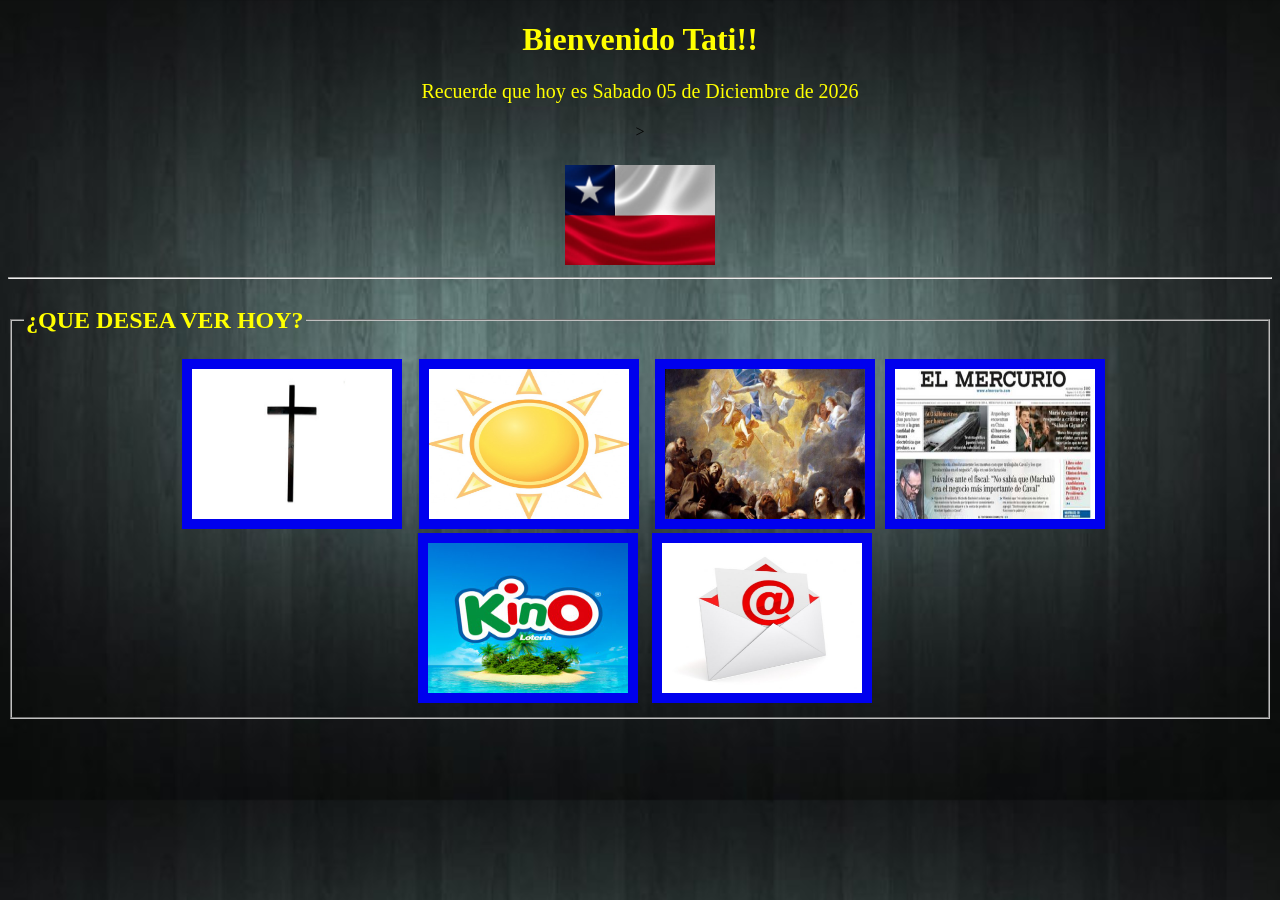
<file: Index.html>
<!DOCTYPE html>
<html><head>
  <meta name="viewport" content="width=device-width. initial-scale=1" />
  <title>La pagina del Tati</title>
    <link rel="stylesheet" media="screen" type="text/css" href="Style.css" />
      <STYLE>
      .fecha { color:yellow; font-size:20px ; text-align:center}
      .faltan{ color:#ff0000; font-size:24px ; text-align:center}
      </STYLE>
</head>

<body>
<header  class="main-header"> <h1>Bienvenido Tati!!</h1>  </header>
<p class="fecha"><script  languaje="JavaScript">
  var mydate=new Date()
  var year=mydate.getYear()
  if (year < 1000)
  year+=1900
  var day=mydate.getDay()
  var month=mydate.getMonth()
  var daym=mydate.getDate()
  if (daym<10)
  daym="0"+daym
  var dayarray=new Array
  ("Domingo","Lunes","Martes","Miercoles","Jueves","Viernes","Sabado")
  var montharray=new Array("Enero","Febrero","Marzo","Abril","Mayo","Junio","Julio","Agosto",
  "Septiembre","Octubre","Noviembre","Diciembre")
  document.write("Recuerde que hoy es "+" "+dayarray[day]+" "+daym+" de "+montharray[month]
  +" de "+year)
  </script></p>

<div style='text-align:center'></divstyle> ><p class="faltan"><script  languaje="JavaScript">
 if (daym < 18 && montharray[month]=="Septiembre") document.write(" FALTAN "+" "+(18-daym)+" DIAS PARAS LAS FIESTAS PATRIAS")
 else if (daym >=18 && montharray[month]=="Septiembre" )document.write("FELICES FIESTAS PATRIAS!!!" )
 </script></p><img src="bandera.jpg"    width="150" height="100"/></div>

<hr/>

   <fieldset>

   <legend><h2 class="subti">¿QUE DESEA VER HOY?</h2></legend>
   <div style='text-align:center'><a href="https://www.emol.com/movil/obituario/" target="blank"> <img class="img" src="Obituariobien.jpg"  border="10" HSPACE="7" width="200" height="150" title="Obituario" /></a>
   <a href="https://www.emol.com/movil/tiempo/?idciudad=1" target="blank" >  <img class="imgagen" src="sol-verano-nubes-rayos-solares-clima-calido_121-98532.jpg"   border="10" HSPACE="6" alt="El tiempo" width="200" height="150" title="El tiempo" /></a>
   <a href="https://www.diainternacionalde.com/santoral" target="blank"> <img class="imgagen"src="santo-03-k0eB--620x349@abc.jpg"  border="10"  HSPACE="6" width="200" height="150" title="Santos" /></a>
   <a href="https://www.emol.com/movil/" target="blank">  <img class="imgagen"src="emolt.jpg"  border="10"   width="200" height="150" title="Noticias" /></a></option></div>
   <div  style='text-align:center' ><a href="https://www.prensadigital.cl/resultados-kino" target="blank">  <img class="imgagen"src="s1TZoyV__400x400.jpg"  border="10"  HSPACE="10" width="200" height="150" title="Kino" /></a>
   <a href="https://outlook.live.com/owa/" target="blank">  <img class="imgagen"src="correo.jpg"  border="10"   width="200" height="150" title="Correo" /></a></option>

  </fieldset>
</file>
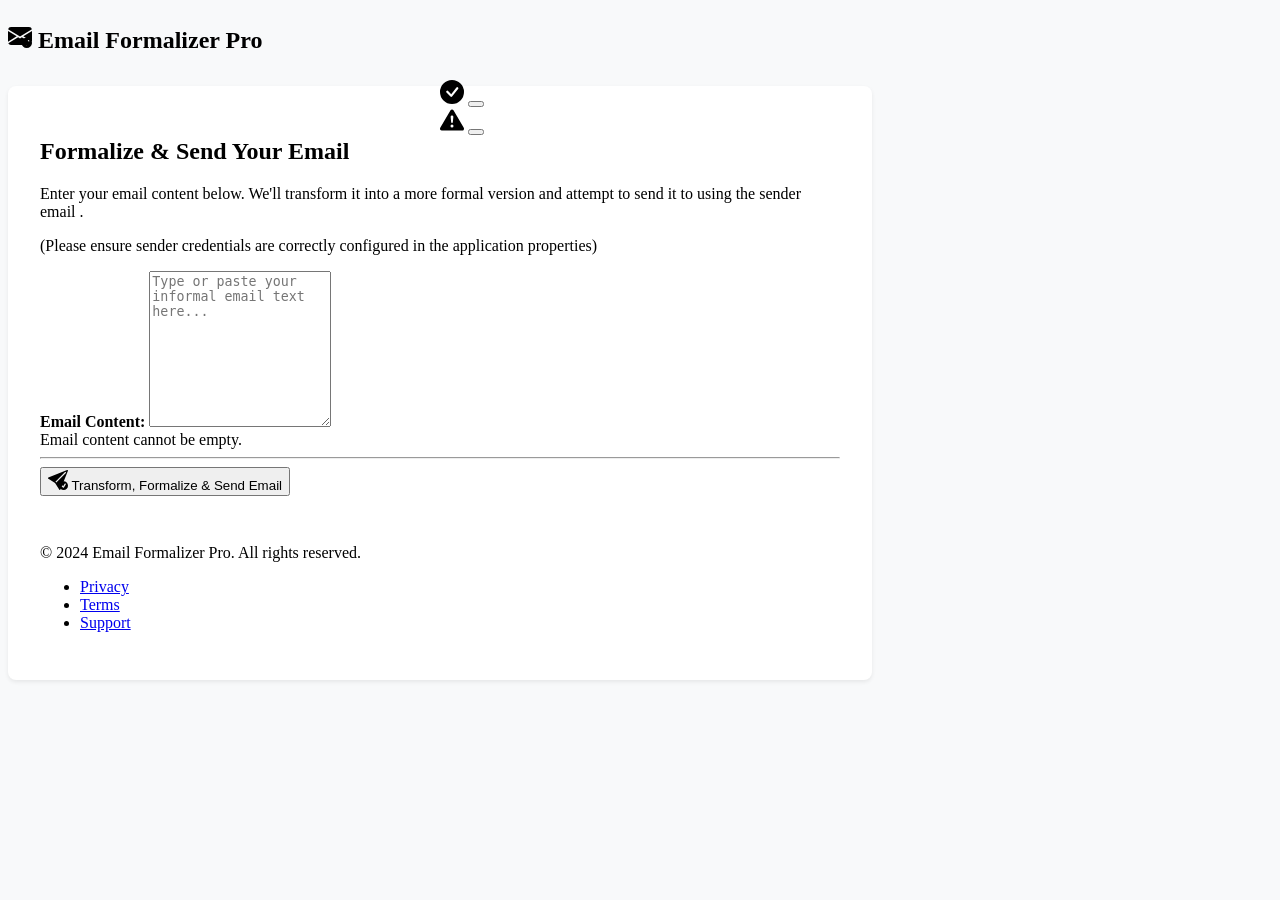
<file: src/main/resources/templates/email_form.html>
<!DOCTYPE html>
<html xmlns:th="http://www.thymeleaf.org">
<head>
    <meta charset="UTF-8">
    <meta name="viewport" content="width=device-width, initial-scale=1">
    <title>Email Formalizer & Sender</title>

    <!-- Bootstrap CSS -->
    <link th:href="@{/webjars/bootstrap/5.3.2/css/bootstrap.min.css}" rel="stylesheet">

    <style>
        body {
            padding-top: 1rem; /* Add some padding at the top */
            background-color: #f8f9fa; /* Light gray background */
        }
        .container.main-content { /* Specific class for main form container */
            max-width: 800px; /* Slightly wider container */
            background-color: #ffffff; /* White background for the form container */
            padding: 2rem;
            border-radius: 0.5rem;
            box-shadow: 0 0.125rem 0.25rem rgba(0, 0, 0, 0.075); /* Subtle shadow */
            margin-top: 2rem; /* Margin from navbar */
        }
        .alert-container {
            position: fixed; /* Fixed position for alerts */
            top: 5rem; /* Distance from top, below a potential navbar */
            left: 50%; /* Center horizontally */
            transform: translateX(-50%); /* Adjust centering */
            z-index: 1055; /* Ensure alerts are on top */
            width: auto; /* Auto width based on content */
            min-width: 400px; /* Minimum width for alerts */
            max-width: 90%;
        }
        .navbar-brand-custom {
            font-weight: bold;
            font-size: 1.5rem;
        }
        .textarea-custom {
            min-height: 150px; /* Ensure textarea is reasonably tall */
        }
        footer {
            margin-top: 3rem;
        }
    </style>
</head>
<body>
    <nav class="navbar navbar-expand-lg navbar-dark bg-primary shadow-sm">
        <div class="container-fluid">
            <a class="navbar-brand navbar-brand-custom" th:href="@{/}">
                <svg xmlns="http://www.w3.org/2000/svg" width="24" height="24" fill="currentColor" class="bi bi-envelope-check-fill me-2" viewBox="0 0 16 16">
                  <path d="M.05 3.555A2 2 0 0 1 2 2h12a2 2 0 0 1 1.95 1.555L8 8.414zM0 4.697v7.104l5.803-3.558zM6.761 8.83l-6.57 4.027A2 2 0 0 0 2 14h12a2 2 0 0 0 1.808-1.144l-6.57-4.027L8 9.586zm3.436-.586L16 11.801V4.697z"/>
                  <path d="M16 12.5a3.5 3.5 0 1 1-7 0 3.5 3.5 0 0 1 7 0m-1.993-1.679a.5.5 0 0 0-.686.172l-1.17 1.95-.547-.547a.5.5 0 0 0-.708.708l.774.773a.75.75 0 0 0 1.174-.144l1.335-2.226a.5.5 0 0 0-.172-.686"/>
                </svg>
                Email Formalizer Pro
            </a>
        </div>
    </nav>

    <div class="alert-container">
        <!-- Success Message -->
        <div th:if="${successMessage}" class="alert alert-success alert-dismissible fade show shadow-lg" role="alert">
            <svg xmlns="http://www.w3.org/2000/svg" style="display: none;">
              <symbol id="check-circle-fill" fill="currentColor" viewBox="0 0 16 16">
                <path d="M16 8A8 8 0 1 1 0 8a8 8 0 0 1 16 0zm-3.97-3.03a.75.75 0 0 0-1.08.022L7.477 9.417 5.384 7.323a.75.75 0 0 0-1.06 1.06L6.97 11.03a.75.75 0 0 0 1.079-.02l3.992-4.99a.75.75 0 0 0-.01-1.05z"/>
              </symbol>
            </svg>
            <svg class="bi flex-shrink-0 me-2" width="24" height="24" role="img" aria-label="Success:"><use xlink:href="#check-circle-fill"/></svg>
            <strong th:text="${successMessage}"></strong>
            <button type="button" class="btn-close" data-bs-dismiss="alert" aria-label="Close"></button>
        </div>
        <!-- Error Message -->
        <div th:if="${errorMessage}" class="alert alert-danger alert-dismissible fade show shadow-lg" role="alert">
             <svg xmlns="http://www.w3.org/2000/svg" style="display: none;">
                <symbol id="exclamation-triangle-fill" fill="currentColor" viewBox="0 0 16 16">
                   <path d="M8.982 1.566a1.13 1.13 0 0 0-1.96 0L.165 13.233c-.457.778.091 1.767.98 1.767h13.713c.889 0 1.438-.99.98-1.767L8.982 1.566zM8 5c.535 0 .954.462.9.995l-.35 3.507a.552.552 0 0 1-1.1 0L7.1 5.995A.905.905 0 0 1 8 5zm.002 6a1 1 0 1 1 0 2 1 1 0 0 1 0-2z"/>
                </symbol>
             </svg>
            <svg class="bi flex-shrink-0 me-2" width="24" height="24" role="img" aria-label="Danger:"><use xlink:href="#exclamation-triangle-fill"/></svg>
            <strong th:text="${errorMessage}"></strong>
            <button type="button" class="btn-close" data-bs-dismiss="alert" aria-label="Close"></button>
        </div>
    </div>

    <main class="container main-content">
        <div class="py-3 text-center">
            <h2>Formalize & Send Your Email</h2>
            <p class="lead">Enter your email content below. We'll transform it into a more formal version and attempt to send it to <strong class="text-primary" th:text="${@environment.getProperty('email.default.recipient')}"></strong> using the sender email <strong class="text-primary" th:text="${@environment.getProperty('spring.mail.username')}"></strong>.</p>
            <p class="text-muted small">(Please ensure sender credentials are correctly configured in the application properties)</p>
        </div>

        <form th:action="@{/send-email}" method="post" class="needs-validation" novalidate>
            <div class="mb-4">
                <label for="emailContent" class="form-label fs-5"><strong>Email Content:</strong></label>
                <textarea class="form-control textarea-custom" id="emailContent" name="emailContent" rows="10" required th:text="${lastContent} ?: ''" placeholder="Type or paste your informal email text here..."></textarea>
                <div class="invalid-feedback">
                    Email content cannot be empty.
                </div>
            </div>
            <hr class="my-4">
            <button type="submit" class="w-100 btn btn-primary btn-lg">
                <svg xmlns="http://www.w3.org/2000/svg" width="20" height="20" fill="currentColor" class="bi bi-send-check-fill me-2" viewBox="0 0 16 16">
                  <path d="M15.964.686a.5.5 0 0 0-.65-.65L.767 5.855H.766l-.452.18a.5.5 0 0 0-.082.887l.41.26.001.002 4.995 3.178 3.178 4.995.002.002.26.41a.5.5 0 0 0 .886-.083l6-15Zm-1.833 1.89L6.637 10.07l-.215-.338a.5.5 0 0 0-.154-.154l-.338-.215 7.494-7.494 1.178-.471-.47 1.178Z"/>
                  <path d="M16 12.5a3.5 3.5 0 1 1-7 0 3.5 3.5 0 0 1 7 0m-1.993-1.679a.5.5 0 0 0-.686.172l-1.17 1.95-.547-.547a.5.5 0 0 0-.708.708l.774.773a.75.75 0 0 0 1.174-.144l1.335-2.226a.5.5 0 0 0-.172-.686"/>
                </svg>
                Transform, Formalize & Send Email
            </button>
        </form>

        <footer class="my-4 pt-4 text-muted text-center text-small">
            <p class="mb-1">&copy; 2024 Email Formalizer Pro. All rights reserved.</p>
            <ul class="list-inline">
                <li class="list-inline-item"><a href="#">Privacy</a></li>
                <li class="list-inline-item"><a href="#">Terms</a></li>
                <li class="list-inline-item"><a href="#">Support</a></li>
            </ul>
        </footer>
    </main>

    <!-- Bootstrap JS Bundle (includes Popper for components like dismissible alerts) -->
    <script th:src="@{/webjars/bootstrap/5.3.2/js/bootstrap.bundle.min.js}"></script>
    <script>
    // Example starter JavaScript for disabling form submissions if there are invalid fields
    (function () {
      'use strict'
      var forms = document.querySelectorAll('.needs-validation')
      Array.prototype.slice.call(forms)
        .forEach(function (form) {
          form.addEventListener('submit', function (event) {
            if (!form.checkValidity()) {
              event.preventDefault()
              event.stopPropagation()
            }
            form.classList.add('was-validated')
          }, false)
        })
    })()
    </script>
</body>
</html>
</file>
<file: Style.css>
.main-header{


	background-blend-mode: multiply;
	color: yellow;
	text-align: center;

}

.subti{
text-align: center;
color: yellow;

}


html{
	background-image: url(21omxpw-768x480.jpg);
	background-size: cover;
}
</file>
